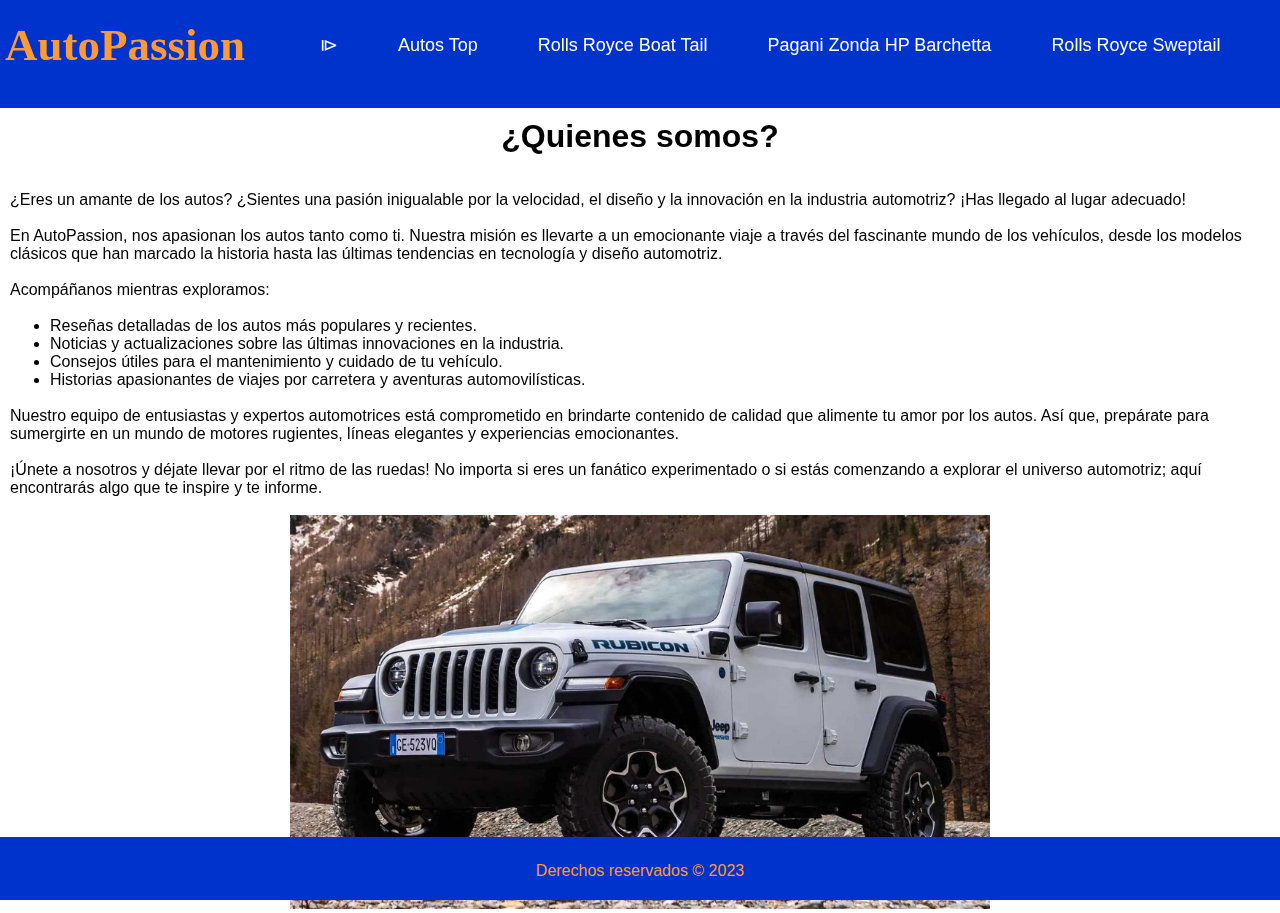
<file: src/main/resources/static/index.html>
<!DOCTYPE html>
<!--
Click nbfs://nbhost/SystemFileSystem/Templates/Licenses/license-default.txt to change this license
Click nbfs://nbhost/SystemFileSystem/Templates/Other/html.html to edit this template
-->
<html>
    <head>
        <title>AutoPassion</title>
        <meta charset="UTF-8">
        <meta name="viewport" content="width=device-width, initial-scale=1.0">
        <link href="css/Estilos.css" rel="stylesheet" type="text/css"/>
        <link href="css/menu.css" rel="stylesheet" type="text/css"/>
    </head>
    <body>
        <header class="header">
            <nav class="nav"> <!--Etiqueta que indica al navegador que es un menu-->
                <a href="index.html" class="logo nav-link">AutoPassion</a>
                <ul class="nav-menu">
                    <li class="nav-menu-item"><a class="nav-menu-link nav-link" href="Pagina1.html">&RightTriangleBar;</a></li>
                    <li class="nav-menu-item"><a class="nav-menu-link nav-link" href="Pagina1.html">Autos Top</a></li>
                    <li class="nav-menu-item"><a class="nav-menu-link nav-link" href="Pagina2.html">Rolls Royce Boat Tail</a></li>
                    <li class="nav-menu-item"><a class="nav-menu-link nav-link" href="Pagina3.html">Pagani Zonda HP Barchetta</a></li>
                    <li class="nav-menu-item"><a class="nav-menu-link nav-link" href="Pagina4.html">Rolls Royce Sweptail</a></li>
                    <li class="nav-menu-item"><a class="nav-menu-link nav-link" href="Pagina5.html">Talleres</a></li>
                    <li class="nav-menu-item"><a class="nav-menu-link nav-link" href="Pagina6.html">Formulario</a></li>
                    <li class="nav-menu-item"><a class="nav-menu-link nav-link" href="Pagina7.html">Agradecimientos</a></li>
                </ul>             
            </nav>
        </header>
        <section id="contenidoIndex">
            <h1 style="text-align: center;" >¿Quienes somos?</h1>
            <br>
            <br>
            <p>¿Eres un amante de los autos? ¿Sientes una pasión inigualable por la velocidad, el diseño y la innovación en la industria automotriz? ¡Has llegado al lugar adecuado!</p>
            <br>
            <p>En AutoPassion, nos apasionan los autos tanto como ti. Nuestra misión es llevarte a un emocionante viaje a través del fascinante mundo de los vehículos, desde los modelos clásicos que han marcado la historia hasta las últimas tendencias en tecnología y diseño automotriz.</p>
            <br>
            <p>Acompáñanos mientras exploramos:</p>
            <br>

            <ul>
                
                <li>Reseñas detalladas de los autos más populares y recientes.</li>
                <li>Noticias y actualizaciones sobre las últimas innovaciones en la industria.</li>
                <li>Consejos útiles para el mantenimiento y cuidado de tu vehículo.</li>
                <li>Historias apasionantes de viajes por carretera y aventuras automovilísticas.</li>
            </ul>

            <br>
            <p>Nuestro equipo de entusiastas y expertos automotrices está comprometido en brindarte contenido de calidad que alimente tu amor por los autos. Así que, prepárate para sumergirte en un mundo de motores rugientes, líneas elegantes y experiencias emocionantes.</p>
            <br>
            <p>¡Únete a nosotros y déjate llevar por el ritmo de las ruedas! No importa si eres un fanático experimentado o si estás comenzando a explorar el universo automotriz; aquí encontrarás algo que te inspire y te informe.</p>
            <br>
            <div style="text-align: center;">
                <img src="Imagenes/2022-jeep-wrangler-4xe-europe.jpg" width="700"/>
            </div>


        </section>
        <footer id="piePagina">Derechos reservados &COPY; 2023</footer>
    </body>
</html>


<!--<head>
        <title>TODO supply a title</title>
        <meta charset="UTF-8">
        <meta name="viewport" content="width=device-width, initial-scale=1.0">
        <link href="css/estilos.css" rel="stylesheet" type="text/css"/>
        <link href="css/menu.css" rel="stylesheet" type="text/css"/>
    </head> ----------------------------------------------------------------
    <body>
        <header class="header">
            <nav class="nav"> Etiqueta que indica al navegador que es un menu
                <a href="index.html" class="logo nav-link">TechShop</a>
                <ul class="nav-menu">
                    <li class="nav-menu-item"><a class="nav-menu-link nav-link" href="Ejemplo9.html">&LeftTriangleBar;</a></li>
                    <li class="nav-menu-item"><a class="nav-menu-link nav-link" href="Ejemplo2.html">&RightTriangleBar;</a></li>
                    <li class="nav-menu-item"><a class="nav-menu-link nav-link" href="audios.html"></a>Audios</li>
                    <li class="nav-menu-item"><a class="nav-menu-link nav-link" href="audios.html"></a>Videos</li>
                    <li class="nav-menu-item"><a class="nav-menu-link nav-link" href="iframes.html"></a>Iframes</li>
                    <li class="nav-menu-item"><a class="nav-menu-link nav-link" href="formularios.html"></a>Formularios</li>
                </ul>             
            </nav>
        </header>
        <aside id="barraLateral">
            <h2>Contenido Lateral</h2>
            <br>
            <p style="text-align: right;">Lorem ipsum dolor sit amet consectetur adipiscing elit hac blandit elementum, taciti cras ornare quisque litora suscipit eu iaculis quis, pellentesque et facilisis platea lacus ac fusce fringilla ante. Fermentum pretium varius curae tempus nibh cras per, feugiat aenean elementum curabitur primis nascetur duis lobortis, nisl congue auctor sociis non quis. Dis mauris odio ultrices venenatis sapien tincidunt a sagittis nisi varius, quisque suspendisse litora sociis velit pellentesque augue cras magna interdum habitasse, nec aptent dignissim tellus taciti fermentum vel fames ridiculus.</p>         
        </aside>
        <section id="contenido">
            <h1 style="text-align: center; color: violet;">Home</h1>
            <p>Bienvenidos al curso de Web y Patrones</p>
            <p style="text-align: right;">Lorem ipsum dolor sit amet consectetur adipiscing elit hac blandit elementum, taciti cras ornare quisque litora suscipit eu iaculis quis, pellentesque et facilisis platea lacus ac fusce fringilla ante. Fermentum pretium varius curae tempus nibh cras per, feugiat aenean elementum curabitur primis nascetur duis lobortis, nisl congue auctor sociis non quis. Dis mauris odio ultrices venenatis sapien tincidunt a sagittis nisi varius, quisque suspendisse litora sociis velit pellentesque augue cras magna interdum habitasse, nec aptent dignissim tellus taciti fermentum vel fames ridiculus.</p>
            <p style="text-align: center;">Lorem ipsum dolor sit amet consectetur adipiscing elit hac blandit elementum, taciti cras ornare quisque litora suscipit eu iaculis quis, pellentesque et facilisis platea lacus ac fusce fringilla ante. Fermentum pretium varius curae tempus nibh cras per, feugiat aenean elementum curabitur primis nascetur duis lobortis, nisl congue auctor sociis non quis. Dis mauris odio ultrices venenatis sapien tincidunt a sagittis nisi varius, quisque suspendisse litora sociis velit pellentesque augue cras magna interdum habitasse, nec aptent dignissim tellus taciti fermentum vel fames ridiculus.</p>
            <p style="text-align: left;">Lorem ipsum dolor sit amet consectetur adipiscing elit hac blandit elementum, taciti cras ornare quisque litora suscipit eu iaculis quis, pellentesque et facilisis platea lacus ac fusce fringilla ante. Fermentum pretium varius curae tempus nibh cras per, feugiat aenean elementum curabitur primis nascetur duis lobortis, nisl congue auctor sociis non quis. Dis mauris odio ultrices venenatis sapien tincidunt a sagittis nisi varius, quisque suspendisse litora sociis velit pellentesque augue cras magna interdum habitasse, nec aptent dignissim tellus taciti fermentum vel fames ridiculus.</p>
            <br>
            <br>
            <br>
            <br>
            <br>
            <p>Ultima linea...</p>
        </section>
        <footer id="piePagina">Derechos reservados &COPY; 2023</footer>-->
</file>
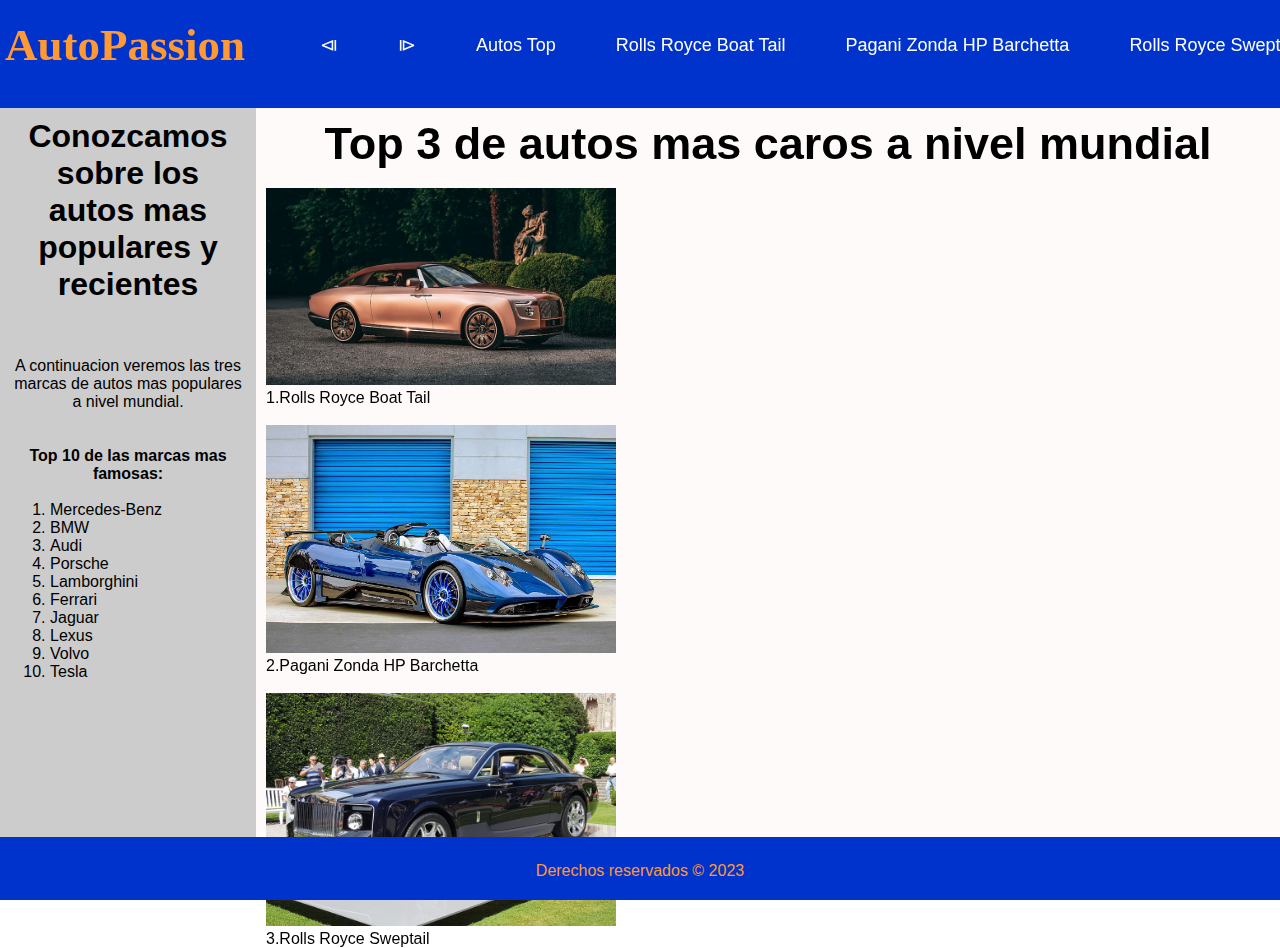
<file: src/main/resources/static/Pagina1.html>
<!DOCTYPE html>
<!--
Click nbfs://nbhost/SystemFileSystem/Templates/Licenses/license-default.txt to change this license
Click nbfs://nbhost/SystemFileSystem/Templates/Other/html.html to edit this template
-->
<html>
    <head>
        <title>AutoPassion-AutosPopulares</title>
        <meta charset="UTF-8">
        <meta name="viewport" content="width=device-width, initial-scale=1.0">
        <link href="css/Estilos.css" rel="stylesheet" type="text/css"/>
        <link href="css/menu.css" rel="stylesheet" type="text/css"/>
    </head>
    <body>
        <header class="header">
            <nav class="nav"> <!--Etiqueta que indica al navegador que es un menu-->
                <a href="index.html" class="logo nav-link">AutoPassion</a>
                <ul class="nav-menu">
                    <li class="nav-menu-item"><a class="nav-menu-link nav-link" href="index.html">&LeftTriangleBar;</a></li>
                    <li class="nav-menu-item"><a class="nav-menu-link nav-link" href="Pagina2.html">&RightTriangleBar;</a></li>
                    <li class="nav-menu-item"><a class="nav-menu-link nav-link" href="Pagina1.html">Autos Top</a></li>
                    <li class="nav-menu-item"><a class="nav-menu-link nav-link" href="Pagina2.html">Rolls Royce Boat Tail</a></li>
                    <li class="nav-menu-item"><a class="nav-menu-link nav-link" href="Pagina3.html">Pagani Zonda HP Barchetta</a></li>
                    <li class="nav-menu-item"><a class="nav-menu-link nav-link" href="Pagina4.html">Rolls Royce Sweptail</a></li>
                    <li class="nav-menu-item"><a class="nav-menu-link nav-link" href="Pagina5.html">Talleres</a></li>
                    <li class="nav-menu-item"><a class="nav-menu-link nav-link" href="Pagina6.html">Formulario</a></li>
                    <li class="nav-menu-item"><a class="nav-menu-link nav-link" href="Pagina7.html">Agradecimientos</a></li>
                </ul>             
            </nav>
        </header>
        <aside id="barraLateral">
            <div>
                <h1>Conozcamos sobre los autos mas populares y recientes </h1>
                <br>
                <br>
                <br>
                <p>A continuacion veremos las tres marcas de autos mas populares a nivel mundial.</p>
                <br>
                <br>
                <p><strong>Top 10 de las marcas mas famosas:</strong></p>
                <br>

                <ol style="text-align: left;" >                    
                    <li>Mercedes-Benz</li>
                    <li>BMW</li>
                    <li>Audi</li>
                    <li>Porsche</li>
                    <li>Lamborghini</li>
                    <li>Ferrari</li>
                    <li>Jaguar</li>
                    <li>Lexus</li>
                    <li>Volvo</li>
                    <li>Tesla</li>
                </ol>
            </div>
        </aside>
        <section id="contenido">
            <h1 style="font-size: 45px;">Top 3 de autos mas caros a nivel mundial</h1>
            <br>
            <div style="text-align: left;">
                <img src="Imagenes/carrocaro1.jpg" width="350"/>
                <p style="text-align: left;">1.Rolls Royce Boat Tail</p>
            </div>
            <br>
            <div style="text-align: left;">
                <img src="Imagenes/carrocaro2.jpg" width="350"/>
                <p style="text-align: left;">2.Pagani Zonda HP Barchetta</p>
            </div>
            <br>
            <div style="text-align: left;">
                <img src="Imagenes/carrocaro3.jpg" width="350"/>
                <p style="text-align: left;">3.Rolls Royce Sweptail</p>
            </div>
        </section>
        <footer id="piePagina">Derechos reservados &COPY; 2023</footer>
    </body>
</html>
</file>
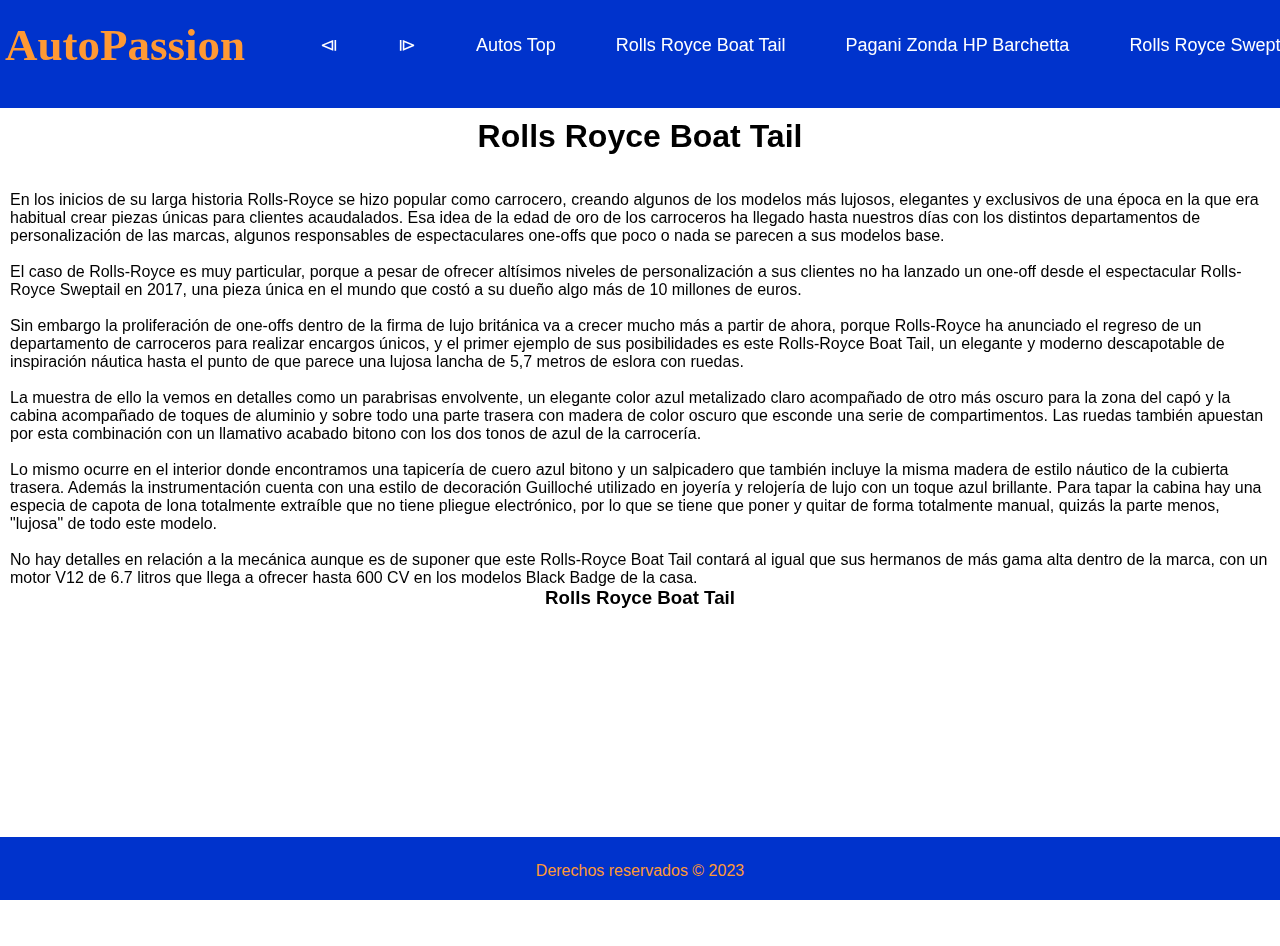
<file: src/main/resources/static/Pagina2.html>
<!DOCTYPE html>
<!--
Click nbfs://nbhost/SystemFileSystem/Templates/Licenses/license-default.txt to change this license
Click nbfs://nbhost/SystemFileSystem/Templates/Other/html.html to edit this template
-->
<html>
    <head>
        <title>TODO supply a title</title>
        <meta charset="UTF-8">
        <meta name="viewport" content="width=device-width, initial-scale=1.0">
        <link href="css/Estilos.css" rel="stylesheet" type="text/css"/>
        <link href="css/menu.css" rel="stylesheet" type="text/css"/>
    </head>
    <body>
        <header class="header">
            <nav class="nav"> <!--Etiqueta que indica al navegador que es un menu-->
                <a href="index.html" class="logo nav-link">AutoPassion</a>
                <ul class="nav-menu">
                    <li class="nav-menu-item"><a class="nav-menu-link nav-link" href="Pagina1.html">&LeftTriangleBar;</a></li>
                    <li class="nav-menu-item"><a class="nav-menu-link nav-link" href="Pagina3.html">&RightTriangleBar;</a></li>
                    <li class="nav-menu-item"><a class="nav-menu-link nav-link" href="Pagina1.html">Autos Top</a></li>
                    <li class="nav-menu-item"><a class="nav-menu-link nav-link" href="Pagina2.html">Rolls Royce Boat Tail</a></li>
                    <li class="nav-menu-item"><a class="nav-menu-link nav-link" href="Pagina3.html">Pagani Zonda HP Barchetta</a></li>
                    <li class="nav-menu-item"><a class="nav-menu-link nav-link" href="Pagina4.html">Rolls Royce Sweptail</a></li>
                    <li class="nav-menu-item"><a class="nav-menu-link nav-link" href="Pagina5.html">Talleres</a></li>
                    <li class="nav-menu-item"><a class="nav-menu-link nav-link" href="Pagina6.html">Formulario</a></li>
                    <li class="nav-menu-item"><a class="nav-menu-link nav-link" href="Pagina7.html">Agradecimientos</a></li>
                </ul>             
            </nav>
        </header>
        <section id="contenidoIndex">
            <h1 style="text-align: center;" >Rolls Royce Boat Tail</h1>
            <br>
            <br>
            <p>En los inicios de su larga historia Rolls-Royce se hizo popular como carrocero, creando algunos de los modelos más lujosos, elegantes y exclusivos de una época en la que era habitual crear piezas únicas para clientes acaudalados. Esa idea de la edad de oro de los carroceros ha llegado hasta nuestros días con los distintos departamentos de personalización de las marcas, algunos responsables de espectaculares one-offs que poco o nada se parecen a sus modelos base.</p>
            <br>
            <p>El caso de Rolls-Royce es muy particular, porque a pesar de ofrecer altísimos niveles de personalización a sus clientes no ha lanzado un one-off desde el espectacular Rolls-Royce Sweptail en 2017, una pieza única en el mundo que costó a su dueño algo más de 10 millones de euros.</p>
            <br>
            <p>Sin embargo la proliferación de one-offs dentro de la firma de lujo británica va a crecer mucho más a partir de ahora, porque Rolls-Royce ha anunciado el regreso de un departamento de carroceros para realizar encargos únicos, y el primer ejemplo de sus posibilidades es este Rolls-Royce Boat Tail, un elegante y moderno descapotable de inspiración náutica hasta el punto de que parece una lujosa lancha de 5,7 metros de eslora con ruedas.</p>
            <br>
            <p>La muestra de ello la vemos en detalles como un parabrisas envolvente, un elegante color azul metalizado claro acompañado de otro más oscuro para la zona del capó y la cabina acompañado de toques de aluminio y sobre todo una parte trasera con madera de color oscuro que esconde una serie de compartimentos. Las ruedas también apuestan por esta combinación con un llamativo acabado bitono con los dos tonos de azul de la carrocería.</p>
            <br>
            <p>Lo mismo ocurre en el interior donde encontramos una tapicería de cuero azul bitono y un salpicadero que también incluye la misma madera de estilo náutico de la cubierta trasera. Además la instrumentación cuenta con una estilo de decoración Guilloché utilizado en joyería y relojería de lujo con un toque azul brillante. Para tapar la cabina hay una especia de capota de lona totalmente extraíble que no tiene pliegue electrónico, por lo que se tiene que poner y quitar de forma totalmente manual, quizás la parte menos, "lujosa" de todo este modelo.</p>
            <br>
            <p>No hay detalles en relación a la mecánica aunque es de suponer que este Rolls-Royce Boat Tail contará al igual que sus hermanos de más gama alta dentro de la marca, con un motor V12 de 6.7 litros que llega a ofrecer hasta 600 CV en los modelos Black Badge de la casa.</p>

<article style="text-align: center;">
                <!-- manera correcta de incorporar un video -->
                <header><h3>Rolls Royce Boat Tail</h3></header>
                <br>
                <iframe width="560" height="315" 
                        src="https://www.youtube.com/embed/id0c0RYlpgY?si=JSx5G0kUKkBZJoFf" 
                        title="YouTube video player" 
                        frameborder="0" 
                        allow="accelerometer; autoplay; clipboard-write; encrypted-media; gyroscope; picture-in-picture; web-share" 
                        allowfullscreen></iframe>
            </article>

        </section>
        <footer id="piePagina">Derechos reservados &COPY; 2023</footer>
    </body>
</html>
</file>
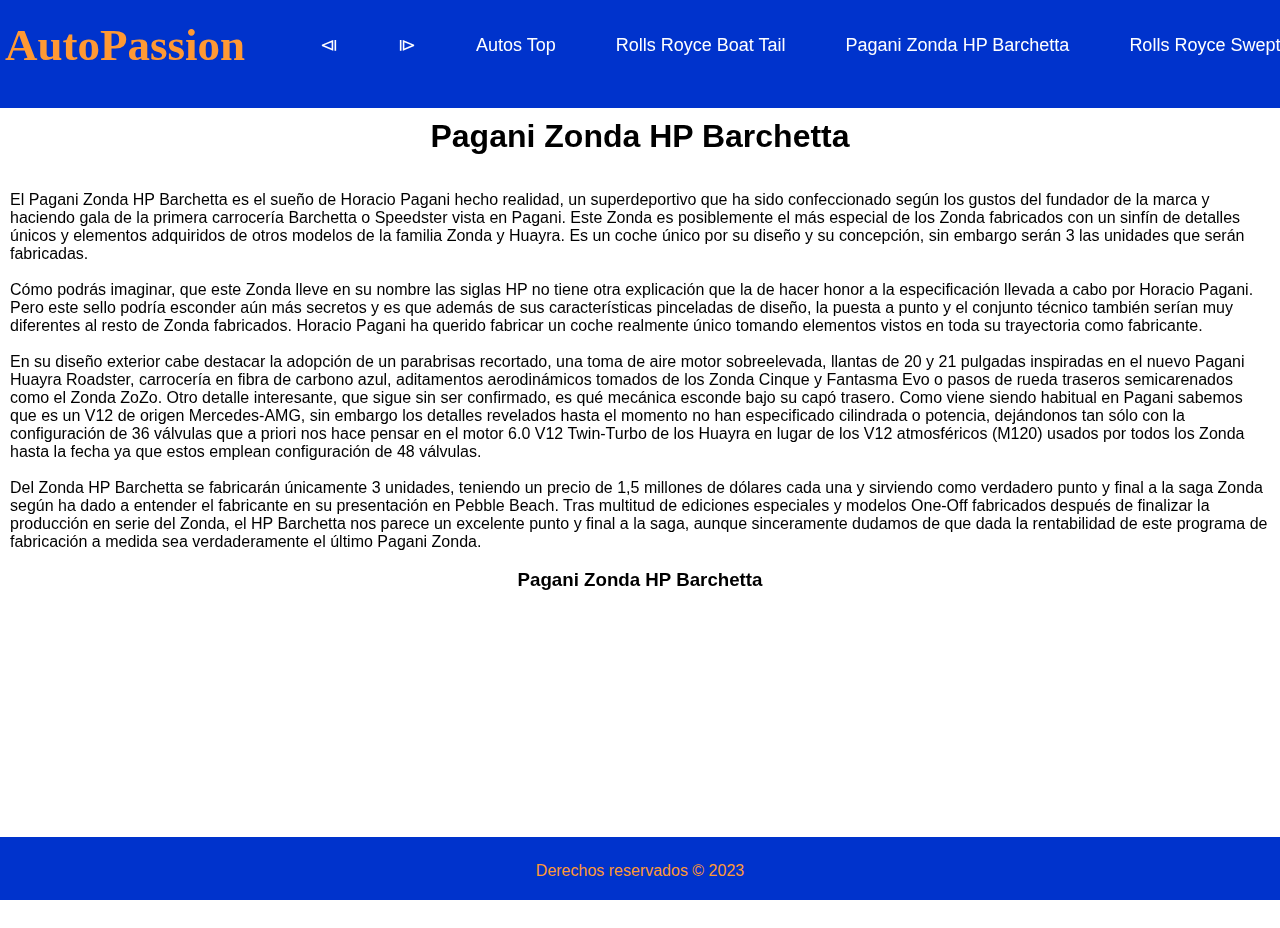
<file: src/main/resources/static/Pagina3.html>
<!DOCTYPE html>
<!--
Click nbfs://nbhost/SystemFileSystem/Templates/Licenses/license-default.txt to change this license
Click nbfs://nbhost/SystemFileSystem/Templates/Other/html.html to edit this template
-->
<html>
    <head>
        <title>TODO supply a title</title>
        <meta charset="UTF-8">
        <meta name="viewport" content="width=device-width, initial-scale=1.0">
        <link href="css/Estilos.css" rel="stylesheet" type="text/css"/>
        <link href="css/menu.css" rel="stylesheet" type="text/css"/>
    </head>
    <body>
        <header class="header">
            <nav class="nav"> <!--Etiqueta que indica al navegador que es un menu-->
                <a href="index.html" class="logo nav-link">AutoPassion</a>
                <ul class="nav-menu">
                    <li class="nav-menu-item"><a class="nav-menu-link nav-link" href="Pagina2.html">&LeftTriangleBar;</a></li>
                    <li class="nav-menu-item"><a class="nav-menu-link nav-link" href="Pagina4.html">&RightTriangleBar;</a></li>
                    <li class="nav-menu-item"><a class="nav-menu-link nav-link" href="Pagina1.html">Autos Top</a></li>
                    <li class="nav-menu-item"><a class="nav-menu-link nav-link" href="Pagina2.html">Rolls Royce Boat Tail</a></li>
                    <li class="nav-menu-item"><a class="nav-menu-link nav-link" href="Pagina3.html">Pagani Zonda HP Barchetta</a></li>
                    <li class="nav-menu-item"><a class="nav-menu-link nav-link" href="Pagina4.html">Rolls Royce Sweptail</a></li>
                    <li class="nav-menu-item"><a class="nav-menu-link nav-link" href="Pagina5.html">Talleres</a></li>
                    <li class="nav-menu-item"><a class="nav-menu-link nav-link" href="Pagina6.html">Formulario</a></li>
                    <li class="nav-menu-item"><a class="nav-menu-link nav-link" href="Pagina7.html">Agradecimientos</a></li>
                </ul>             
            </nav>
        </header>
        <section id="contenidoIndex">
            <h1 style="text-align: center;" >Pagani Zonda HP Barchetta</h1>
            <br>
            <br>
            <p>El Pagani Zonda HP Barchetta es el sueño de Horacio Pagani hecho realidad, un superdeportivo que ha sido confeccionado según los gustos del fundador de la marca y haciendo gala de la primera carrocería Barchetta o Speedster vista en Pagani. Este Zonda es posiblemente el más especial de los Zonda fabricados con un sinfín de detalles únicos y elementos adquiridos de otros modelos de la familia Zonda y Huayra. Es un coche único por su diseño y su concepción, sin embargo serán 3 las unidades que serán fabricadas.</p>
            <br>
            <p>Cómo podrás imaginar, que este Zonda lleve en su nombre las siglas HP no tiene otra explicación que la de hacer honor a la especificación llevada a cabo por Horacio Pagani. Pero este sello podría esconder aún más secretos y es que además de sus características pinceladas de diseño, la puesta a punto y el conjunto técnico también serían muy diferentes al resto de Zonda fabricados. Horacio Pagani ha querido fabricar un coche realmente único tomando elementos vistos en toda su trayectoria como fabricante.</p>
            <br>
            <p>En su diseño exterior cabe destacar la adopción de un parabrisas recortado, una toma de aire motor sobreelevada, llantas de 20 y 21 pulgadas inspiradas en el nuevo Pagani Huayra Roadster, carrocería en fibra de carbono azul, aditamentos aerodinámicos tomados de los Zonda Cinque y Fantasma Evo o pasos de rueda traseros semicarenados como el Zonda ZoZo. Otro detalle interesante, que sigue sin ser confirmado, es qué mecánica esconde bajo su capó trasero. Como viene siendo habitual en Pagani sabemos que es un V12 de origen Mercedes-AMG, sin embargo los detalles revelados hasta el momento no han especificado cilindrada o potencia, dejándonos tan sólo con la configuración de 36 válvulas que a priori nos hace pensar en el motor 6.0 V12 Twin-Turbo de los Huayra en lugar de los V12 atmosféricos (M120) usados por todos los Zonda hasta la fecha ya que estos emplean configuración de 48 válvulas.</p>
            <br>
            <p>Del Zonda HP Barchetta se fabricarán únicamente 3 unidades, teniendo un precio de 1,5 millones de dólares cada una y sirviendo como verdadero punto y final a la saga Zonda según ha dado a entender el fabricante en su presentación en Pebble Beach. Tras multitud de ediciones especiales y modelos One-Off fabricados después de finalizar la producción en serie del Zonda, el HP Barchetta nos parece un excelente punto y final a la saga, aunque sinceramente dudamos de que dada la rentabilidad de este programa de fabricación a medida sea verdaderamente el último Pagani Zonda.</p>
            <br>
            
            <article style="text-align: center;">
                <!-- manera correcta de incorporar un video -->
                <header><h3>Pagani Zonda HP Barchetta</h3></header>
                <br>
                <iframe width="560" height="315" 
                        src="https://www.youtube.com/embed/rI1lE4hnhgc?si=Lw8AGgl-zm67QXrT" 
                        title="YouTube video player" 
                        frameborder="0" 
                        allow="accelerometer; autoplay; clipboard-write; encrypted-media; gyroscope; picture-in-picture; web-share" 
                        allowfullscreen></iframe>
            </article>

        </section>
        <footer id="piePagina">Derechos reservados &COPY; 2023</footer>
    </body>
</html>
</file>
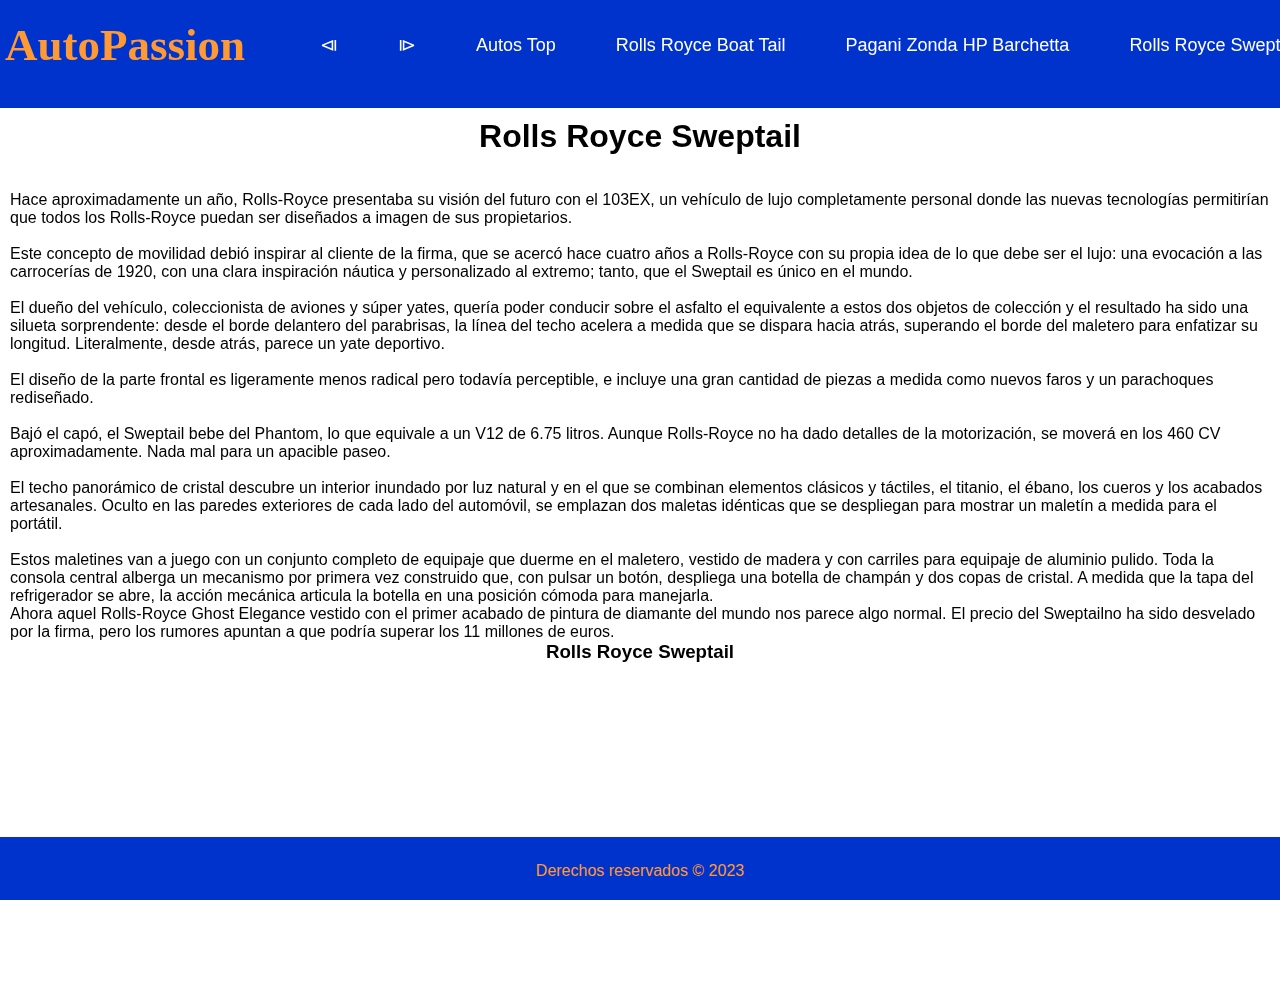
<file: src/main/resources/static/Pagina4.html>
<!DOCTYPE html>
<!--
Click nbfs://nbhost/SystemFileSystem/Templates/Licenses/license-default.txt to change this license
Click nbfs://nbhost/SystemFileSystem/Templates/Other/html.html to edit this template
-->
<html>
    <head>
        <title>TODO supply a title</title>
        <meta charset="UTF-8">
        <meta name="viewport" content="width=device-width, initial-scale=1.0">
        <link href="css/Estilos.css" rel="stylesheet" type="text/css"/>
        <link href="css/menu.css" rel="stylesheet" type="text/css"/>
    </head>
    <body>
        <header class="header">
            <nav class="nav"> <!--Etiqueta que indica al navegador que es un menu-->
                <a href="index.html" class="logo nav-link">AutoPassion</a>
                <ul class="nav-menu">
                    <li class="nav-menu-item"><a class="nav-menu-link nav-link" href="Pagina3.html">&LeftTriangleBar;</a></li>
                    <li class="nav-menu-item"><a class="nav-menu-link nav-link" href="Pagina5.html">&RightTriangleBar;</a></li>
                    <li class="nav-menu-item"><a class="nav-menu-link nav-link" href="Pagina1.html">Autos Top</a></li>
                    <li class="nav-menu-item"><a class="nav-menu-link nav-link" href="Pagina2.html">Rolls Royce Boat Tail</a></li>
                    <li class="nav-menu-item"><a class="nav-menu-link nav-link" href="Pagina3.html">Pagani Zonda HP Barchetta</a></li>
                    <li class="nav-menu-item"><a class="nav-menu-link nav-link" href="Pagina4.html">Rolls Royce Sweptail</a></li>
                    <li class="nav-menu-item"><a class="nav-menu-link nav-link" href="Pagina5.html">Talleres</a></li>
                    <li class="nav-menu-item"><a class="nav-menu-link nav-link" href="Pagina6.html">Formulario</a></li>
                    <li class="nav-menu-item"><a class="nav-menu-link nav-link" href="Pagina7.html">Agradecimientos</a></li>
                </ul>             
            </nav>
        </header>
        <section id="contenidoIndex">
            <h1 style="text-align: center;" >Rolls Royce Sweptail</h1>
            <br>
            <br>
            <p>Hace aproximadamente un año, Rolls-Royce presentaba su visión del futuro con el 103EX, un vehículo de lujo completamente personal donde las nuevas tecnologías permitirían que todos los Rolls-Royce puedan ser diseñados a imagen de sus propietarios.</p>
            <br>
            <p>Este concepto de movilidad debió inspirar al cliente de la firma, que se acercó hace cuatro años a Rolls-Royce con su propia idea de lo que debe ser el lujo: una evocación a las carrocerías de 1920, con una clara inspiración náutica y personalizado al extremo; tanto, que el Sweptail es único en el mundo.</p>
            <br>
            <p>El dueño del vehículo, coleccionista de aviones y súper yates, quería poder conducir sobre el asfalto el equivalente a estos dos objetos de colección y el resultado ha sido una silueta sorprendente: desde el borde delantero del parabrisas, la línea del techo acelera a medida que se dispara hacia atrás, superando el borde del maletero para enfatizar su longitud. Literalmente, desde atrás, parece un yate deportivo.</p>
            <br>
            <p>El diseño de la parte frontal es ligeramente menos radical pero todavía perceptible, e incluye una gran cantidad de piezas a medida como nuevos faros y un parachoques rediseñado.</p>
            <br>
            <p>Bajó el capó, el Sweptail bebe del Phantom, lo que equivale a un V12 de 6.75 litros. Aunque Rolls-Royce no ha dado detalles de la motorización, se moverá en los 460 CV aproximadamente. Nada mal para un apacible paseo.</p>
            <br>
            <p>El techo panorámico de cristal descubre un interior inundado por luz natural y en el que se combinan elementos clásicos y táctiles, el titanio, el ébano, los cueros y los acabados artesanales. Oculto en las paredes exteriores de cada lado del automóvil, se emplazan dos maletas idénticas que se despliegan para mostrar un maletín a medida para el portátil.</p>
            <br>
            <p>Estos maletines van a juego con un conjunto completo de equipaje que duerme en el maletero, vestido de madera y con carriles para equipaje de aluminio pulido. Toda la consola central alberga un mecanismo por primera vez construido que, con pulsar un botón, despliega una botella de champán y dos copas de cristal. A medida que la tapa del refrigerador se abre, la acción mecánica articula la botella en una posición cómoda para manejarla.</p>
            <p>Ahora aquel Rolls-Royce Ghost Elegance vestido con el primer acabado de pintura de diamante del mundo nos parece algo normal. El precio del Sweptailno ha sido desvelado por la firma, pero los rumores apuntan a que podría superar los 11 millones de euros.</p>
            
            <article style="text-align: center;">
                <!-- manera correcta de incorporar un video -->
                <header><h3>Rolls Royce Sweptail</h3></header>
                <br>
                <iframe width="560" height="315" 
                        src="https://www.youtube.com/embed/D-7Zf3WdTcg?si=0lYGkyia2tdRVEtW" 
                        title="YouTube video player" 
                        frameborder="0" 
                        allow="accelerometer; autoplay; clipboard-write; encrypted-media; gyroscope; picture-in-picture; web-share" 
                        allowfullscreen></iframe>
            </article>

        </section>
        <footer id="piePagina">Derechos reservados &COPY; 2023</footer>
    </body>
</html>
</file>
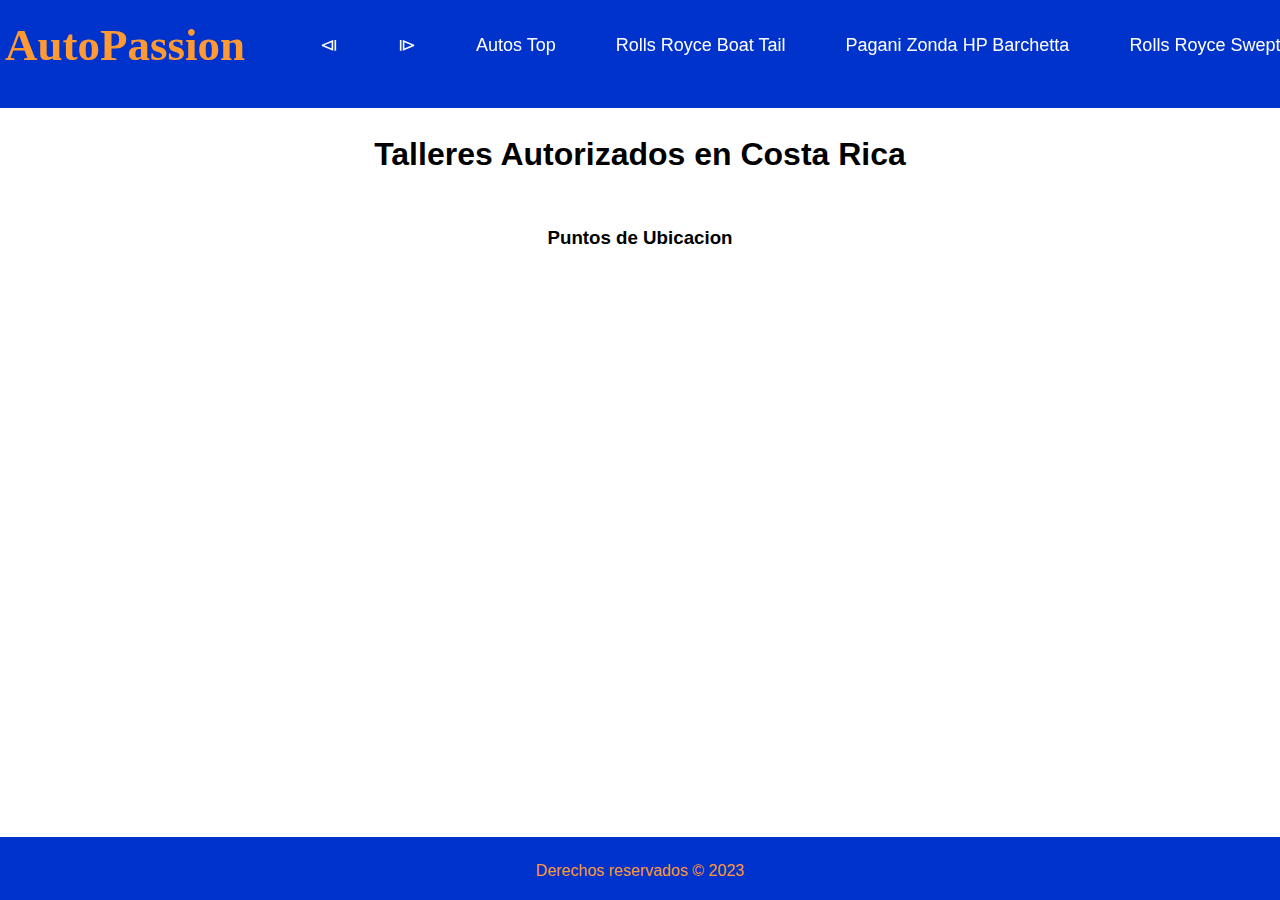
<file: src/main/resources/static/Pagina5.html>
<!DOCTYPE html>
<!--
Click nbfs://nbhost/SystemFileSystem/Templates/Licenses/license-default.txt to change this license
Click nbfs://nbhost/SystemFileSystem/Templates/Other/html.html to edit this template
-->
<html>
    <head>
        <title>AutoPassion</title>
        <meta charset="UTF-8">
        <meta name="viewport" content="width=device-width, initial-scale=1.0">
        <link href="css/Estilos.css" rel="stylesheet" type="text/css"/>
        <link href="css/menu.css" rel="stylesheet" type="text/css"/>
    </head>
    <body>
        <header class="header">
            <nav class="nav"> <!--Etiqueta que indica al navegador que es un menu-->
                <a href="index.html" class="logo nav-link">AutoPassion</a>
                <ul class="nav-menu">
                    <li class="nav-menu-item"><a class="nav-menu-link nav-link" href="Pagina4.html">&LeftTriangleBar;</a></li>
                    <li class="nav-menu-item"><a class="nav-menu-link nav-link" href="Pagina6.html">&RightTriangleBar;</a></li>
                    <li class="nav-menu-item"><a class="nav-menu-link nav-link" href="Pagina1.html">Autos Top</a></li>
                    <li class="nav-menu-item"><a class="nav-menu-link nav-link" href="Pagina2.html">Rolls Royce Boat Tail</a></li>
                    <li class="nav-menu-item"><a class="nav-menu-link nav-link" href="Pagina3.html">Pagani Zonda HP Barchetta</a></li>
                    <li class="nav-menu-item"><a class="nav-menu-link nav-link" href="Pagina4.html">Rolls Royce Sweptail</a></li>
                    <li class="nav-menu-item"><a class="nav-menu-link nav-link" href="Pagina5.html">Talleres</a></li>
                    <li class="nav-menu-item"><a class="nav-menu-link nav-link" href="Pagina6.html">Formulario</a></li>
                    <li class="nav-menu-item"><a class="nav-menu-link nav-link" href="Pagina7.html">Agradecimientos</a></li>
                </ul>             
            </nav>
        </header>
        <section id="contenidoIndex">
            <br>
            <h1 style="text-align: center;" >Talleres Autorizados en Costa Rica</h1>
            <br>
            <br>
            <br>
            <div style="text-align: center;">
                <article>
                    <!-- manera correcta de incorporar un video -->
                    <header><h3>Puntos de Ubicacion</h3></header>
                    <br>
                    <br>
                    <br>
                    <iframe src="https://www.google.com/maps/embed?pb=!1m16!1m12!1m3!1d149537.91763851274!2d-84.1618105331292!3d9.970572164532626!2m3!1f0!2f0!3f0!3m2!1i1024!2i768!4f13.1!2m1!1stalleres%20certificados%20en%20costa%20rica!5e0!3m2!1ses-419!2scr!4v1696307244380!5m2!1ses-419!2scr" width="900" height="550" style="border:0;" allowfullscreen="" loading="lazy" referrerpolicy="no-referrer-when-downgrade"></iframe>                 
                </article>
            </div>

        </section>
        <footer id="piePagina">Derechos reservados &COPY; 2023</footer>
    </body>
</html>
</file>
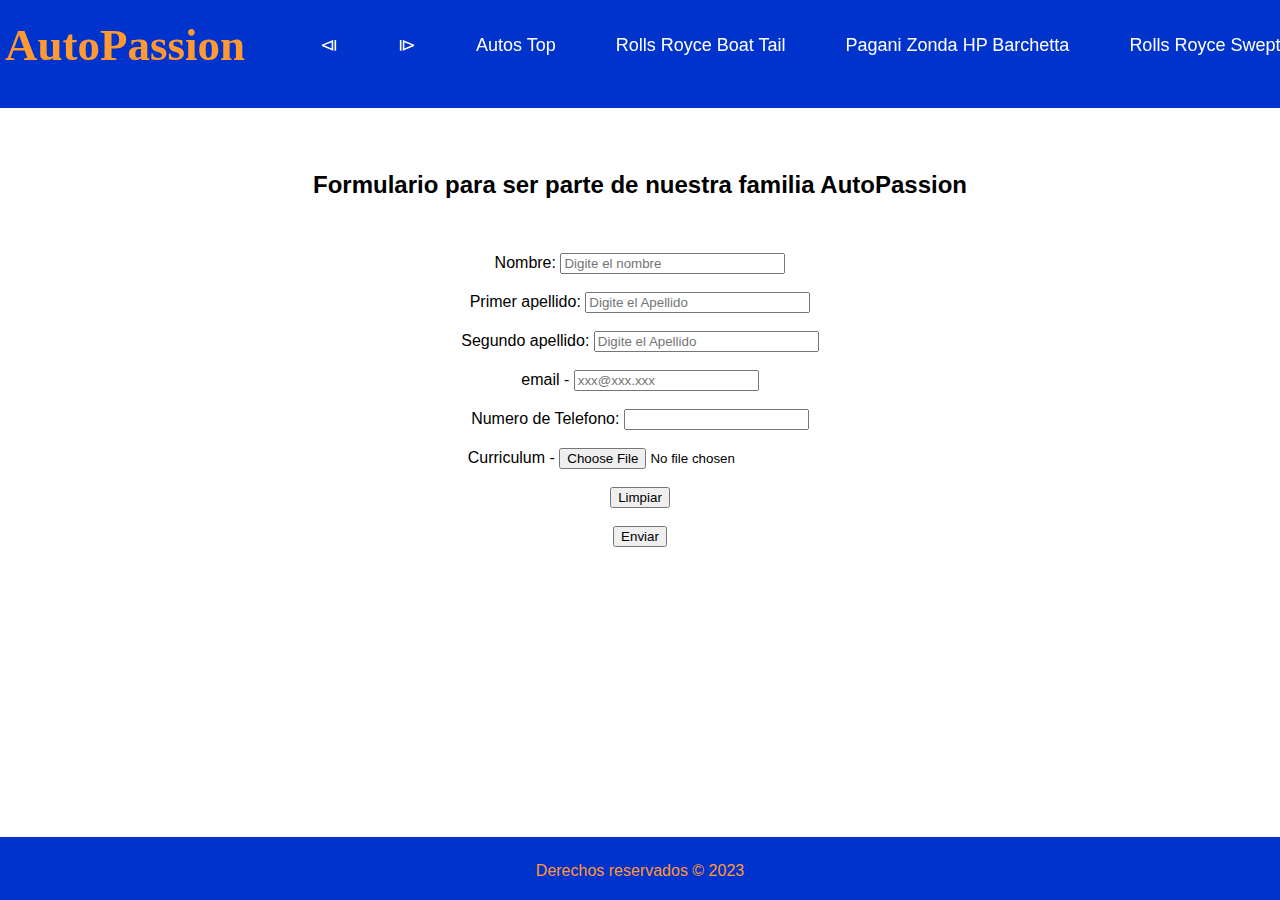
<file: src/main/resources/static/Pagina6.html>
<!DOCTYPE html>
<!--
Click nbfs://nbhost/SystemFileSystem/Templates/Licenses/license-default.txt to change this license
Click nbfs://nbhost/SystemFileSystem/Templates/Other/html.html to edit this template
-->
<html>
    <head>
        <title>AutoPassion</title>
        <meta charset="UTF-8">
        <meta name="viewport" content="width=device-width, initial-scale=1.0">
        <link href="css/Estilos.css" rel="stylesheet" type="text/css"/>
        <link href="css/menu.css" rel="stylesheet" type="text/css"/>
    </head>
    <body>
        <header class="header">
            <nav class="nav"> <!--Etiqueta que indica al navegador que es un menu-->
                <a href="index.html" class="logo nav-link">AutoPassion</a>
                <ul class="nav-menu">
                    <li class="nav-menu-item"><a class="nav-menu-link nav-link" href="Pagina5.html">&LeftTriangleBar;</a></li>
                    <li class="nav-menu-item"><a class="nav-menu-link nav-link" href="Pagina7.html">&RightTriangleBar;</a></li>
                    <li class="nav-menu-item"><a class="nav-menu-link nav-link" href="Pagina1.html">Autos Top</a></li>
                    <li class="nav-menu-item"><a class="nav-menu-link nav-link" href="Pagina2.html">Rolls Royce Boat Tail</a></li>
                    <li class="nav-menu-item"><a class="nav-menu-link nav-link" href="Pagina3.html">Pagani Zonda HP Barchetta</a></li>
                    <li class="nav-menu-item"><a class="nav-menu-link nav-link" href="Pagina4.html">Rolls Royce Sweptail</a></li>
                    <li class="nav-menu-item"><a class="nav-menu-link nav-link" href="Pagina5.html">Talleres</a></li>
                    <li class="nav-menu-item"><a class="nav-menu-link nav-link" href="Pagina6.html">Formulario</a></li>
                    <li class="nav-menu-item"><a class="nav-menu-link nav-link" href="Pagina7.html">Agradecimientos</a></li>
                </ul>             
            </nav>
        </header>

        <section style="text-align: center;">
            <br>
            <br>
            <br>
            <br>
            <br>
            <br>
            <br>
            <h2>Formulario para ser parte de nuestra familia AutoPassion</h2>
            <br>
            <br>
            <br>
            <article>
                <form action="#" method="GET">
                    <label>Nombre: </label><input type="text" name="nombre" placeholder="Digite el nombre" size="25"/>
                    <br>
                    <br>
                    <label>Primer apellido: </label><input type="text" name="nombre" placeholder="Digite el Apellido" size="25"/>
                    <br>
                    <br>
                    <label>Segundo apellido: </label><input type="text" name="nombre" placeholder="Digite el Apellido" size="25"/>
                    <br>
                    <br>
                    <label>email</label> - <input type="email" name="nombre" placeholder="xxx@xxx.xxx"/>
                    <br>
                    <br>
                    <label>Numero de Telefono: </label> <input type="number" name="number"/>
                    <br>
                    <br>
                    <label>Curriculum</label> - <input type="file" name="file" accept="image/png,image/jpeg"/>
                    <br>
                    <br>
                    <label></label><input type="reset" name="reset" value="Limpiar"/>
                    <br>
                    <br>
                    <label></label><input type="submit" value="Enviar"/><br>
                </form>
            </article>
        </section>
        <footer id="piePagina">Derechos reservados &COPY; 2023</footer>
    </body>
</html>
</file>
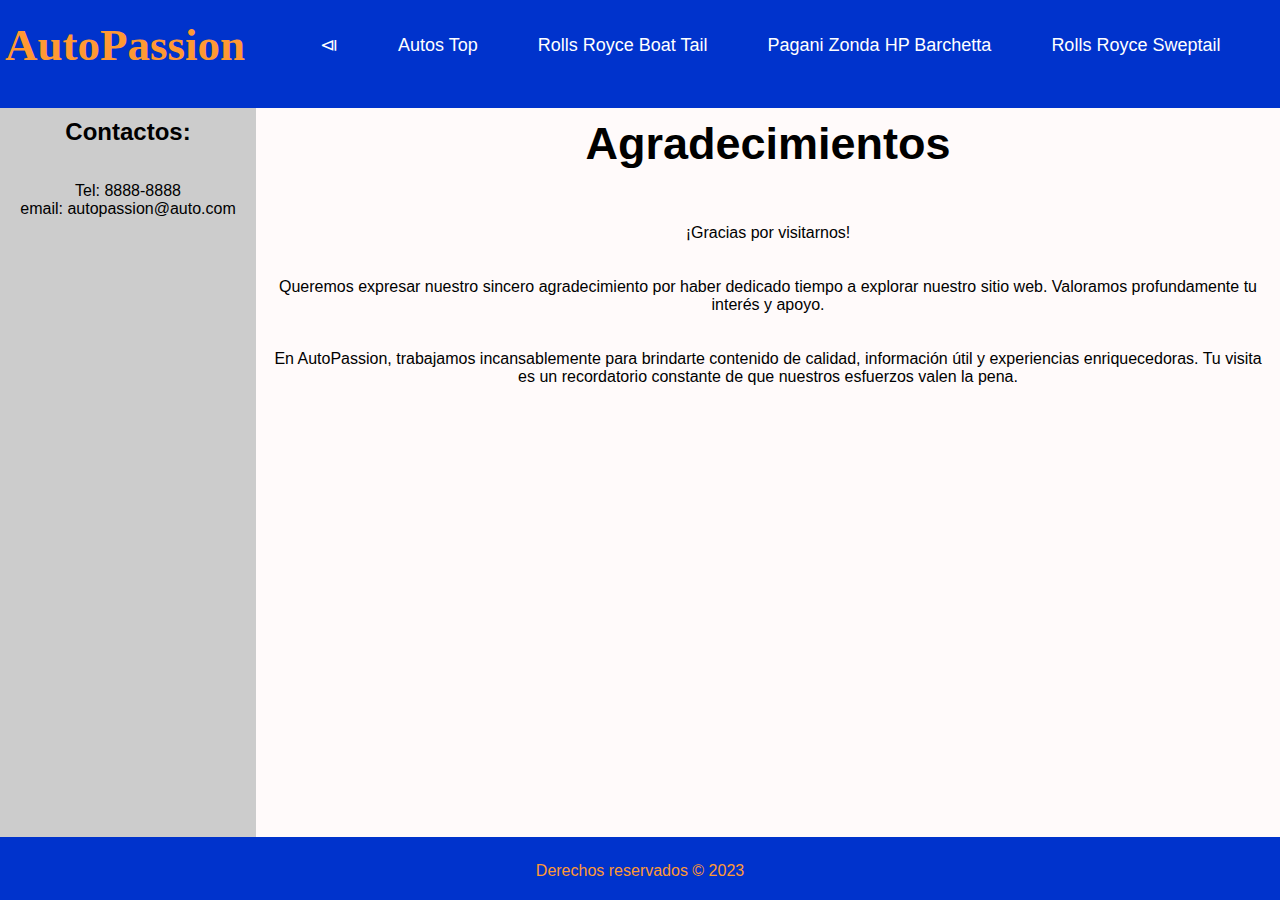
<file: src/main/resources/static/Pagina7.html>
<!DOCTYPE html>
<!--
Click nbfs://nbhost/SystemFileSystem/Templates/Licenses/license-default.txt to change this license
Click nbfs://nbhost/SystemFileSystem/Templates/Other/html.html to edit this template
-->
<html>
    <head>
        <title>AutoPassion-AutosPopulares</title>
        <meta charset="UTF-8">
        <meta name="viewport" content="width=device-width, initial-scale=1.0">
        <link href="css/Estilos.css" rel="stylesheet" type="text/css"/>
        <link href="css/menu.css" rel="stylesheet" type="text/css"/>
    </head>
    <body>
        <header class="header">
            <nav class="nav"> <!--Etiqueta que indica al navegador que es un menu-->
                <a href="index.html" class="logo nav-link">AutoPassion</a>
                <ul class="nav-menu">
                    <li class="nav-menu-item"><a class="nav-menu-link nav-link" href="Pagina5.html">&LeftTriangleBar;</a></li>
                    <li class="nav-menu-item"><a class="nav-menu-link nav-link" href="Pagina1.html">Autos Top</a></li>
                    <li class="nav-menu-item"><a class="nav-menu-link nav-link" href="Pagina2.html">Rolls Royce Boat Tail</a></li>
                    <li class="nav-menu-item"><a class="nav-menu-link nav-link" href="Pagina3.html">Pagani Zonda HP Barchetta</a></li>
                    <li class="nav-menu-item"><a class="nav-menu-link nav-link" href="Pagina4.html">Rolls Royce Sweptail</a></li>
                    <li class="nav-menu-item"><a class="nav-menu-link nav-link" href="Pagina5.html">Talleres</a></li>
                    <li class="nav-menu-item"><a class="nav-menu-link nav-link" href="Pagina6.html">Formulario</a></li>
                    <li class="nav-menu-item"><a class="nav-menu-link nav-link" href="Pagina7.html">Agradecimientos</a></li>
                </ul>             
            </nav>
        </header>
        <aside id="barraLateral">
            <div>
                <h2>Contactos:</h2>
                <br>
                <br>
                <p>Tel: 8888-8888</p>
                <p>email: autopassion@auto.com</p>

            </div>
        </aside>
        <section id="contenido">
            <h1 style="font-size: 45px;">Agradecimientos</h1>
            <br>
            <br>
            <br>
            <div>
                <p>¡Gracias por visitarnos!</p>
                <br>
                <br>
                <p>Queremos expresar nuestro sincero agradecimiento por haber dedicado tiempo a explorar nuestro sitio web. Valoramos profundamente tu interés y apoyo.</p>
                <br>
                <br>
                <p>En AutoPassion, trabajamos incansablemente para brindarte contenido de calidad, información útil y experiencias enriquecedoras. Tu visita es un recordatorio constante de que nuestros esfuerzos valen la pena.</p>

            </div>
        </section>
        <footer id="piePagina">Derechos reservados &COPY; 2023</footer>
    </body> 
</html>
</file>
<file: src/main/resources/static/css/Estilos.css>
#barraLateral {
    position: absolute;
    height: 81%;
    top: 12%;
    left: 0;
    width: 20%;
    background-color: #cccccc;
    padding: 10px;
    text-align: center;
}

#contenido {
    position: absolute;
    height: 81%;
    top: 12%;
    left: 20%;
    width: 80%;
    background-color: snow;
    padding: 10px;
    text-align: center;
}

#contenidoIndex {
    position: absolute;
    height: 81%;
    top: 12%;
    left: 0%;
    width: 100%;
    padding: 10px;
    text-align: left;
}

#piePagina {
    position: absolute;
    height: 7%;
    bottom: 0;
    left: 0;
    width: 100%;
    background-color: #0033cc;
    text-align: center;
    padding-top: 25px;
    color: #ff9933;
}
</file>
<file: src/main/resources/static/css/menu.css>
* {
    margin: 0;
    box-sizing: border-box;
}

body {
    font-family: sans-serif;
    padding: 45px 20px 0px;
}

.header {
    background-color: #0033cc;
    height: 12%;
    top: 0;
    left: 0;
    width: 100%;
    position: fixed;
}

.nav {
    display: flex;
    justify-content: space-between;
    max-width: 1800px;
    margin: 0 auto;
}

.nav-link {
    color: white;
    text-decoration: none;
}

.logo {
    color: #ff9933;
    font-size: 45px;
    font-weight: bold;
    font-family: serif;
    padding: 0 5px;
    line-height: 90px;
}

.nav-menu {
    display: flex;
    margin-right: 40px;
    list-style: none;
}

.nav-menu-item {
    font-size: 18px;
    margin: 0 18px;
    line-height: 90px;
    width: max-content;
}

.nav-menu-link {
    padding: 8px 12px;
    border-radius: 10px;
}

.nav-menu-link:hover {
    background-color: #ff9933;
    transition: 0.7s;
}
</file>
